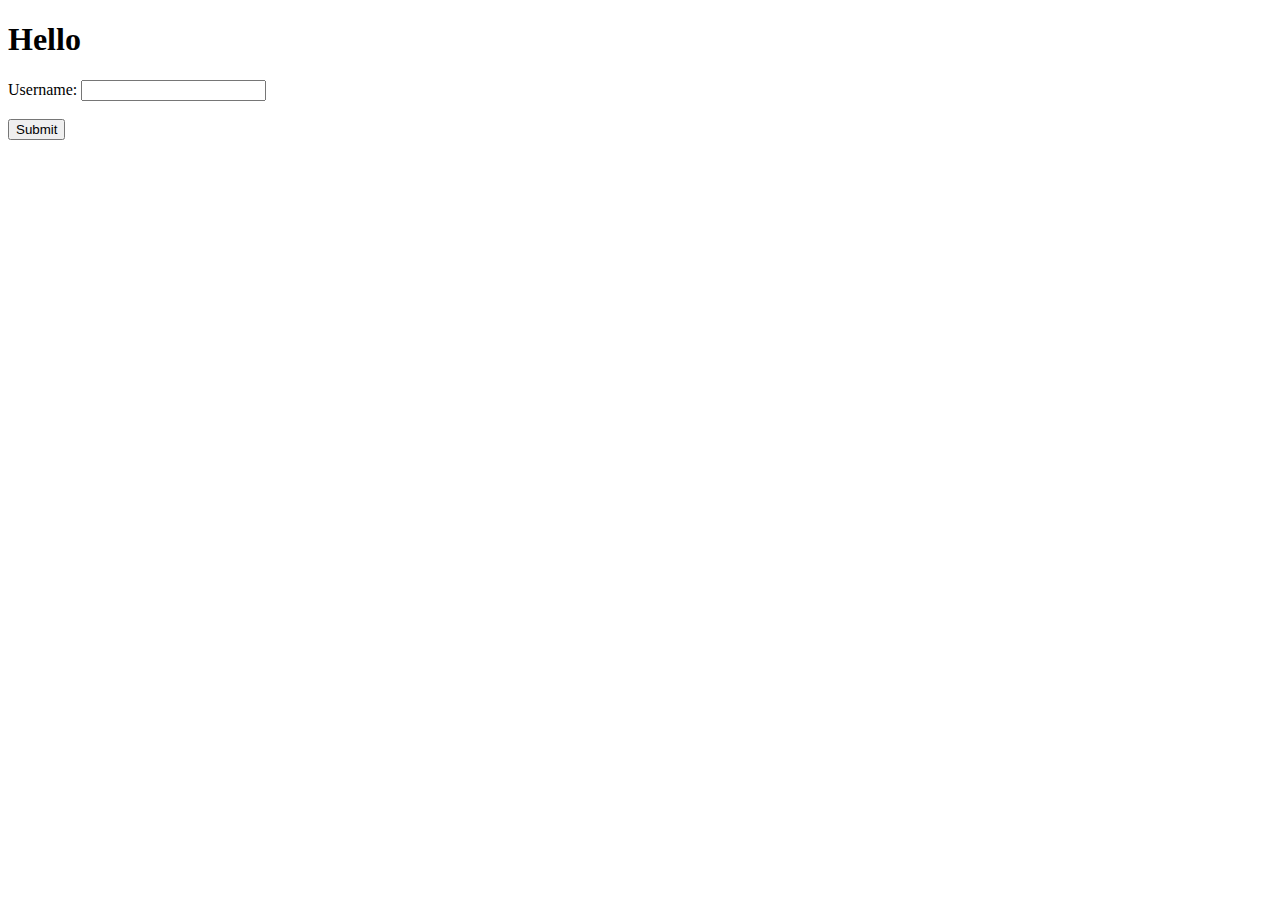
<file: index.html>
<!DOCTYPE html>
<html lang="en">
<head>
    <meta charset="UTF-8">
    <meta name="viewport" content="width=device-width, initial-scale=1.0">
    <title>Javascript Basic</title>
</head>
<body>
    <h1 id="myH1">Hello</h1>
    <label>Username:</label>
    <input type="text" id="myInput"><br><br>
    <button id="myButton">Submit</button>

    
    <script src="index.js"></script>
</body>
</html>
</file>
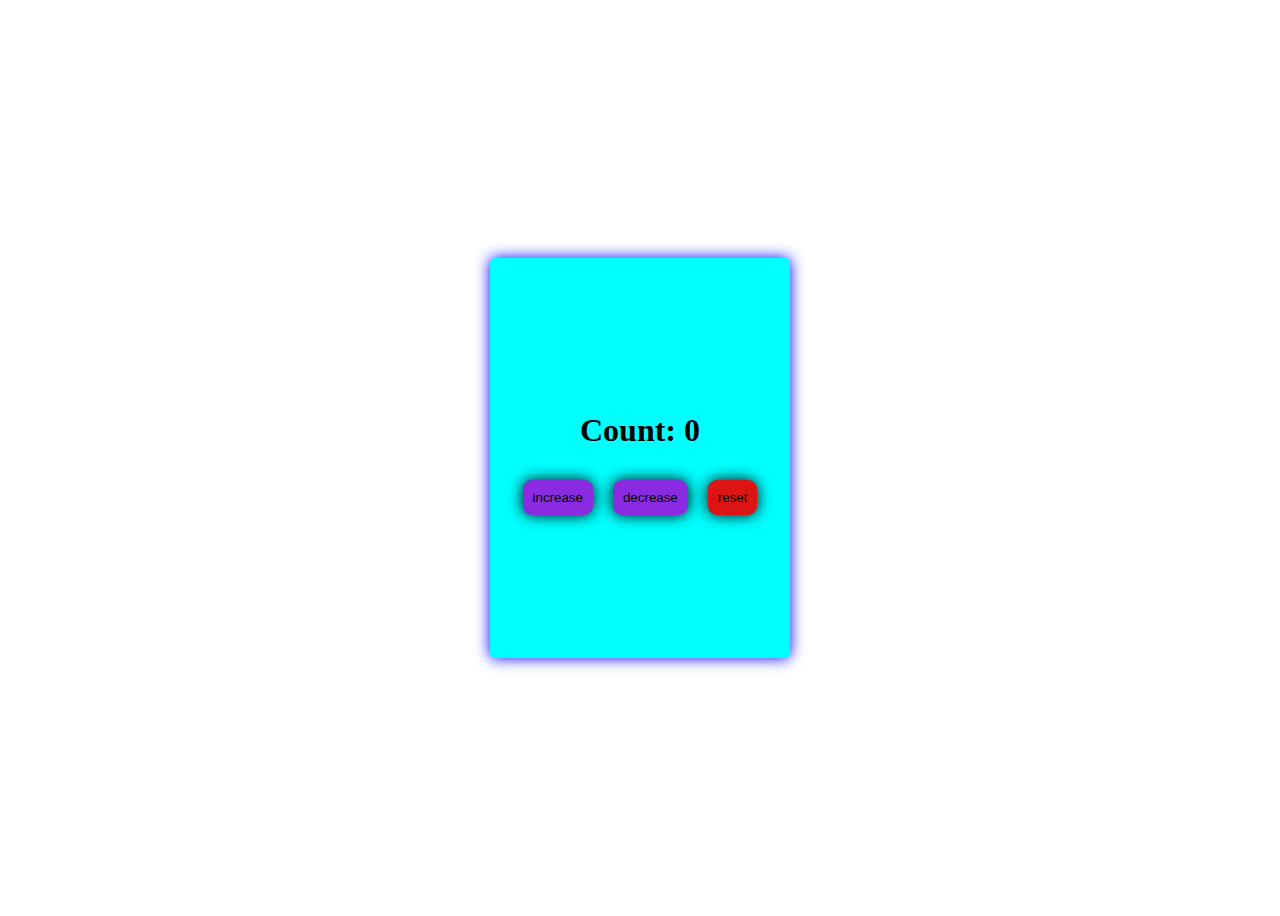
<file: counter app/index.html>
<!DOCTYPE html>
<html lang="en">

<head>
    <meta charset="UTF-8">
    <meta name="viewport" content="width=device-width, initial-scale=1.0">
    <title>Counter App using Js</title>
    <link rel="stylesheet" href="style.css">
</head>

<body>
    <div class="container">
        <h1>Count: <span id="counter">0</span></h1>
        <div class="buttongroup">
            <button id="increase">increase</button>
            <button id="decrease">decrease</button>
            <button id="reset">reset</button>
        </div>
    </div>



    <script src="script.js"></script>
</body>

</html>
</file>
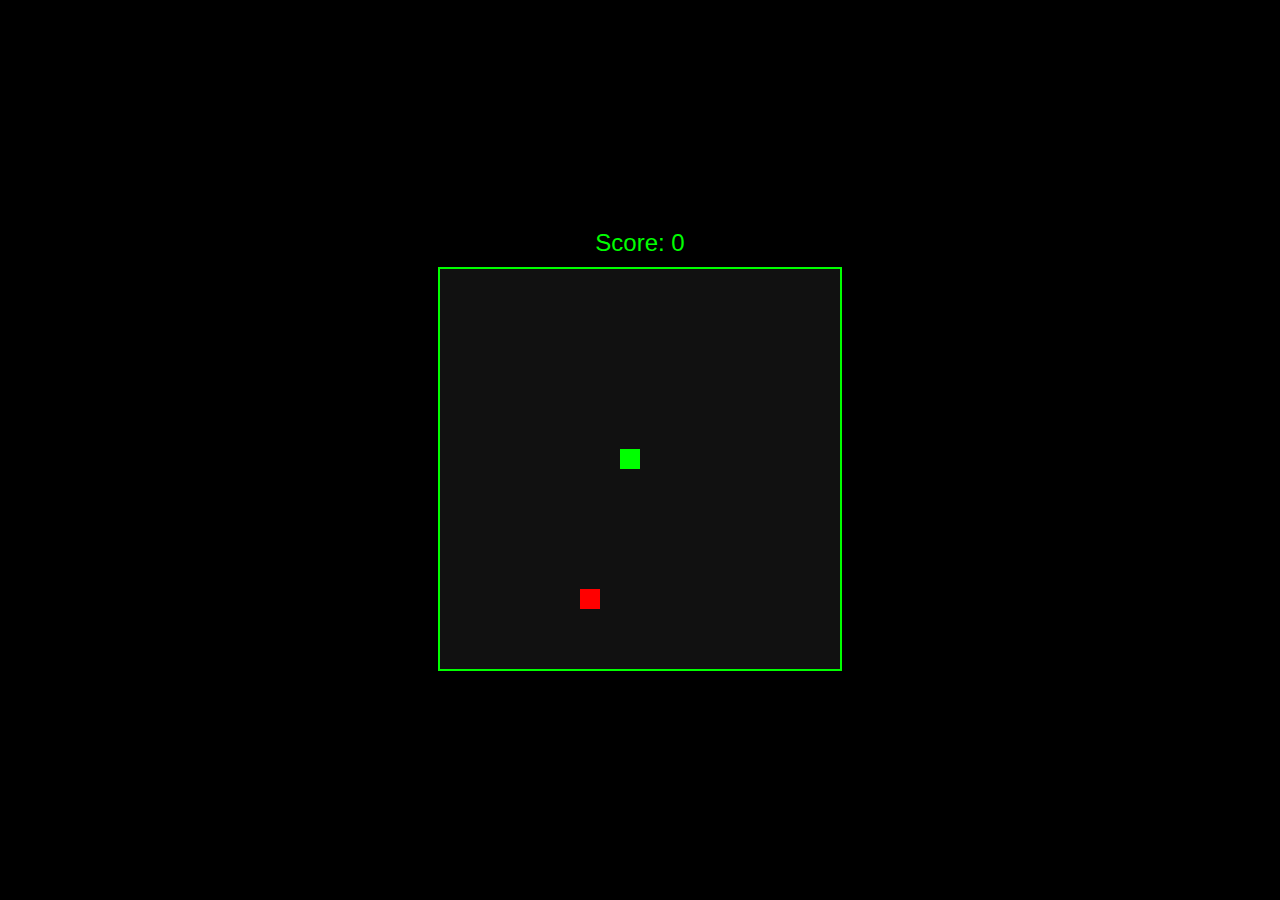
<file: practice.html>
<!DOCTYPE html>
<html lang="en">
<head>
  <meta charset="UTF-8">
  <title>Snake Game</title>
  <style>
    body {
      margin: 0;
      background: #000;
      display: flex;
      flex-direction: column;
      align-items: center;
      justify-content: center;
      height: 100vh;
      color: #0f0;
      font-family: Arial, sans-serif;
    }

    #score {
      font-size: 24px;
      margin-bottom: 10px;
    }

    canvas {
      background: #111;
      border: 2px solid #0f0;
    }
  </style>
</head>
<body>

  <div id="score">Score: 0</div>
  <canvas id="game" width="400" height="400"></canvas>

  <script>
    const canvas = document.getElementById("game");
    const ctx = canvas.getContext("2d");
    const box = 20;
    const canvasSize = 400;
    let score = 0;

    let snake = [{ x: 9 * box, y: 9 * box }];
    let direction = null;

    let food = {
      x: Math.floor(Math.random() * (canvasSize / box)) * box,
      y: Math.floor(Math.random() * (canvasSize / box)) * box
    };

    document.addEventListener("keydown", event => {
      const key = event.key;
      if (key === "ArrowLeft" && direction !== "RIGHT") direction = "LEFT";
      else if (key === "ArrowUp" && direction !== "DOWN") direction = "UP";
      else if (key === "ArrowRight" && direction !== "LEFT") direction = "RIGHT";
      else if (key === "ArrowDown" && direction !== "UP") direction = "DOWN";
    });

    function draw() {
      ctx.fillStyle = "#111";
      ctx.fillRect(0, 0, canvas.width, canvas.height);

      for (let i = 0; i < snake.length; i++) {
        ctx.fillStyle = i === 0 ? "#0f0" : "#0b0";
        ctx.fillRect(snake[i].x, snake[i].y, box, box);
      }

      ctx.fillStyle = "#f00";
      ctx.fillRect(food.x, food.y, box, box);

      let head = { x: snake[0].x, y: snake[0].y };

      if (direction === "LEFT") head.x -= box;
      if (direction === "RIGHT") head.x += box;
      if (direction === "UP") head.y -= box;
      if (direction === "DOWN") head.y += box;

      // Game over
      if (
        head.x < 0 || head.x >= canvas.width ||
        head.y < 0 || head.y >= canvas.height ||
        isCollision(head, snake)
      ) {
        clearInterval(gameLoop);
        alert("Game Over! Your score: " + score);
        location.reload();
      }

      snake.unshift(head);

      if (head.x === food.x && head.y === food.y) {
        score++;
        document.getElementById("score").innerText = "Score: " + score;
        food = {
          x: Math.floor(Math.random() * (canvasSize / box)) * box,
          y: Math.floor(Math.random() * (canvasSize / box)) * box
        };
      } else {
        snake.pop();
      }
    }

    function isCollision(head, snake) {
      for (let i = 1; i < snake.length; i++) {
        if (head.x === snake[i].x && head.y === snake[i].y) {
          return true;
        }
      }
      return false;
    }

    const gameLoop = setInterval(draw, 200);
  </script>

</body>
</html>
</file>
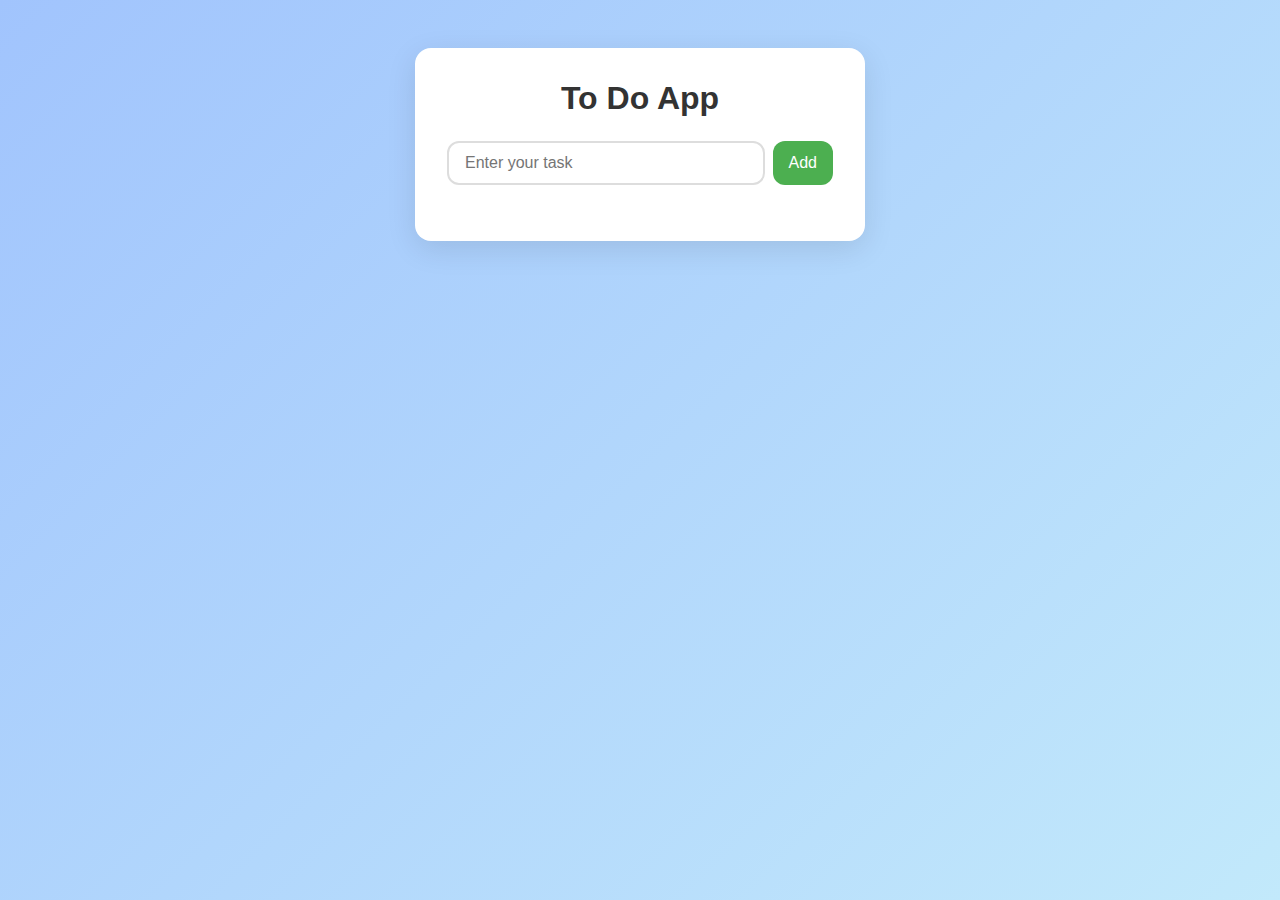
<file: to-do app/to_do_app.html>
<!DOCTYPE html>
<html lang="en">
<head>
  <meta charset="UTF-8">
  <meta name="viewport" content="width=device-width, initial-scale=1.0">
  <title>To Do App using JS</title>
  <link rel="stylesheet" href="style.css">
</head>
<body>
  <div class="container">
    <h1>To Do App</h1>
    <div class="input-group">
      <input type="text" id="textInput" placeholder="Enter your task">
      <button onclick="addTask()">Add</button>
    </div>
    <div id="tasks"></div>
  </div>

  <script src="script.js"></script>
</body>

</html>
</file>
<file: counter app/style.css>
body{
    display: flex;
    justify-content: center;
    align-items: center;
    height: 100vh;
}
.container{
    display: flex;
    flex-direction: column;
    align-items: center;
    justify-content: center;
    height: 400px;
    background-color: aqua;
    width: 300px;
    border-radius: 5px;
    box-shadow: 0px 0px 15px blue;
}
.buttongroup{
    display: flex;
}
.buttongroup button{
    border: none;
    padding: 10px;
    background-color: blueviolet;
    margin: 10px;
    border-radius: 9px;
    box-shadow: 0px 0px 15px black;
    cursor: pointer;
}
.buttongroup #reset{
    border: none;
    padding: 10px;
    background-color: rgb(221, 20, 20);
    margin: 10px;
    border-radius: 9px;
    box-shadow: 0px 0px 15px black;
    cursor: pointer;
}
.buttongroup button:hover{
    transform: scale(1.1);
    color:white;
}
</file>
<file: to-do app/style.css>
/* Basic Reset */
  * {
    margin: 0;
    padding: 0;
    box-sizing: border-box;
  }

  body {
    font-family: 'Segoe UI', Tahoma, Geneva, Verdana, sans-serif;
    background: linear-gradient(135deg, #a1c4fd, #c2e9fb);
    min-height: 100vh;
    display: flex;
    justify-content: center;
    align-items: flex-start;
    padding: 3rem 1rem;
  }

  .container {
    background-color: #ffffff;
    padding: 2rem;
    border-radius: 16px;
    box-shadow: 0 8px 30px rgba(0, 0, 0, 0.1);
    width: 100%;
    max-width: 450px;
  }

  h1 {
    text-align: center;
    color: #333;
    margin-bottom: 1.5rem;
  }

  .input-group {
    display: flex;
    justify-content: center;
    margin-bottom: 1rem;
  }

  input[type="text"] {
    flex: 1;
    padding: 0.7rem 1rem;
    border: 2px solid #ddd;
    border-radius: 12px;
    font-size: 1rem;
    transition: border 0.3s;
    outline: none;
  }

  input[type="text"]:focus {
    border-color: #4caf50;
  }

  button {
    padding: 0.7rem 1rem;
    margin-left: 0.5rem;
    font-size: 1rem;
    background-color: #4caf50;
    color: white;
    border: none;
    border-radius: 12px;
    cursor: pointer;
    transition: background-color 0.3s;
  }

  button:hover {
    background-color: #43a047;
  }

  #tasks {
    margin-top: 1.5rem;
  }

  .task {
    background-color: #f7f7f7;
    border-left: 5px solid #4caf50;
    padding: 0.8rem 1rem;
    margin-bottom: 1rem;
    border-radius: 10px;
    display: flex;
    align-items: center;
    justify-content: space-between;
    transition: background-color 0.3s;
  }

  .task h3 {
    margin: 0;
    flex: 1;
    font-size: 1.05rem;
    color: #333;
  }

  .task.completed h3 {
    text-decoration: line-through;
    color: #aaa;
  }

  .task button {
    margin-left: 10px;
    padding: 0.4rem 0.8rem;
    font-size: 0.85rem;
    border-radius: 8px;
  }

  .done-btn {
    background-color: #2196f3;
  }

  .done-btn:hover {
    background-color: #1976d2;
  }

  .delete-btn {
    background-color: #e74c3c;
  }

  .delete-btn:hover {
    background-color: #c0392b;
  }
</file>
